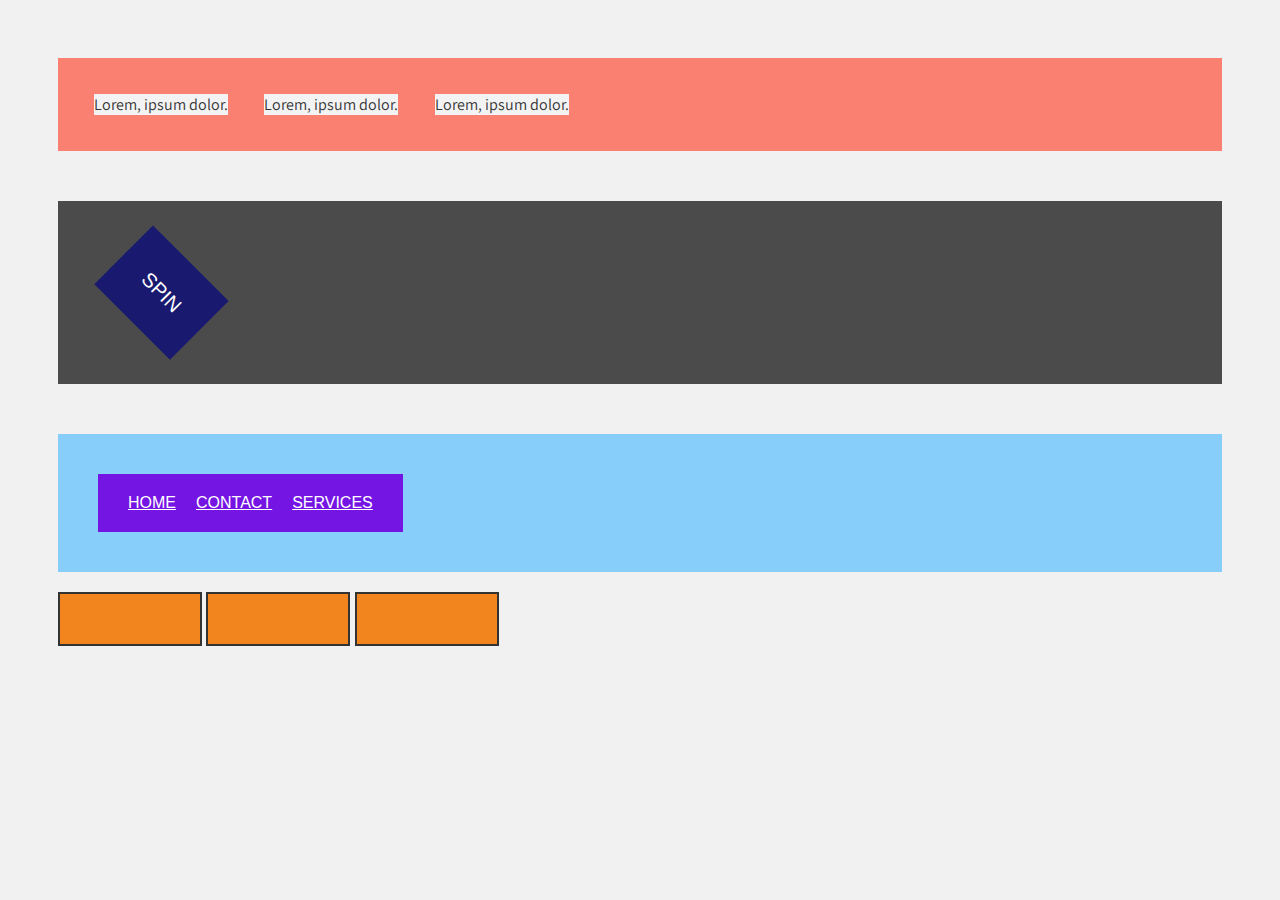
<file: Cours & Exercices/Exercices/Ex d'alignement a completer/index.html>
<!DOCTYPE html>
<html lang="fr">
  <head>
    <meta charset="UTF-8" />
    <meta http-equiv="X-UA-Compatible" content="IE=edge" />
    <meta name="viewport" content="width=device-width, initial-scale=1.0" />
    <title>Display time</title>
    <link rel="preconnect" href="https://fonts.googleapis.com">
    <link rel="preconnect" href="https://fonts.gstatic.com" crossorigin>
      <link href="https://fonts.googleapis.com/css2?family=Assistant:wght@300;700&display=swap" rel="stylesheet">
      <link rel="stylesheet" href="style.css" />
    <link rel="stylesheet" href="exercice.css" />
  </head>
  <body>
    <!-- Exercice 1 -->
    <div class="box box1">
      <p>Lorem, ipsum dolor.</p>
      <p>Lorem, ipsum dolor.</p>
      <p>Lorem, ipsum dolor.</p>
    </div>

    <!-- Exercice 2 -->
    <div class="box box2">
      <span>SPIN</span>
    </div>

  
    <!-- Exercice 3 -->
    <div class="box box3">
      <div class="flex-container">
        <a href="#">HOME</a>
        <a href="#">CONTACT</a>
        <a href="#">SERVICES</a>
      </div>
    </div>

    <!-- Exercice 4 -->
    <div class="square s1"></div>
    <div class="square s2"></div>
    <div class="square s3"></div>
  </body>
</html>
</file>
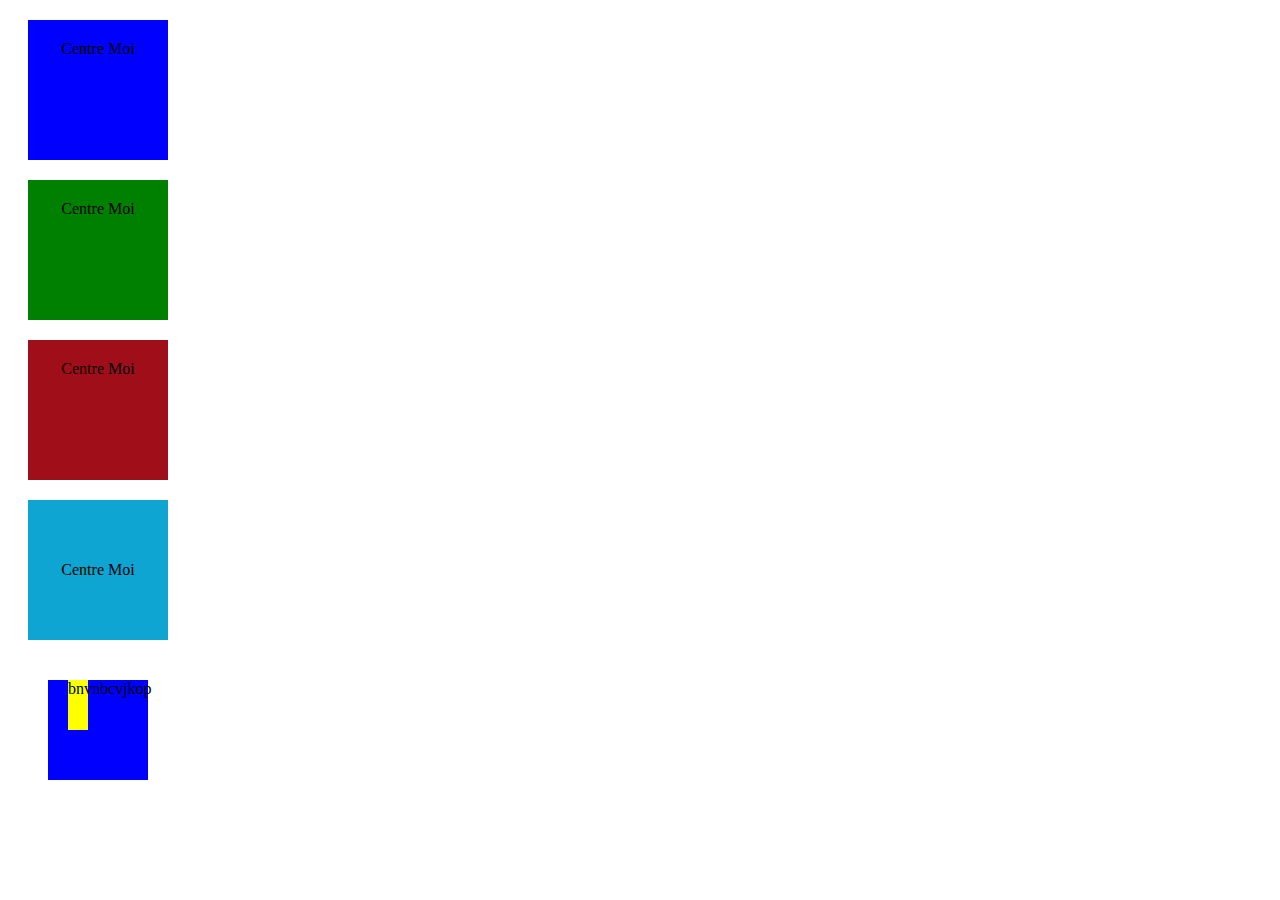
<file: Cours & Exercices/Exercices/Ex des carrer CSS/index.html>
<!DOCTYPE html>
<html lang="fr">
<head>
    <meta charset="UTF-8">
    <meta name="viewport" content="width=device-width, initial-scale=1.0">
    <title>Exercices d'alignement</title>
<link rel="stylesheet" href="style.css">
</head>

<body>
     
    <div class="Carre01">Centre Moi</div>

    <div class="Carre02">Centre Moi</div>

    <div class="Carre03">Centre Moi</div>

    <div class="Carre04">Centre Moi</div>

    <div class="bleu"><div class="jaune">
    <p>bnvnbcvjkop</p>
    </div></div>
    
        

</body>
</html>
</file>
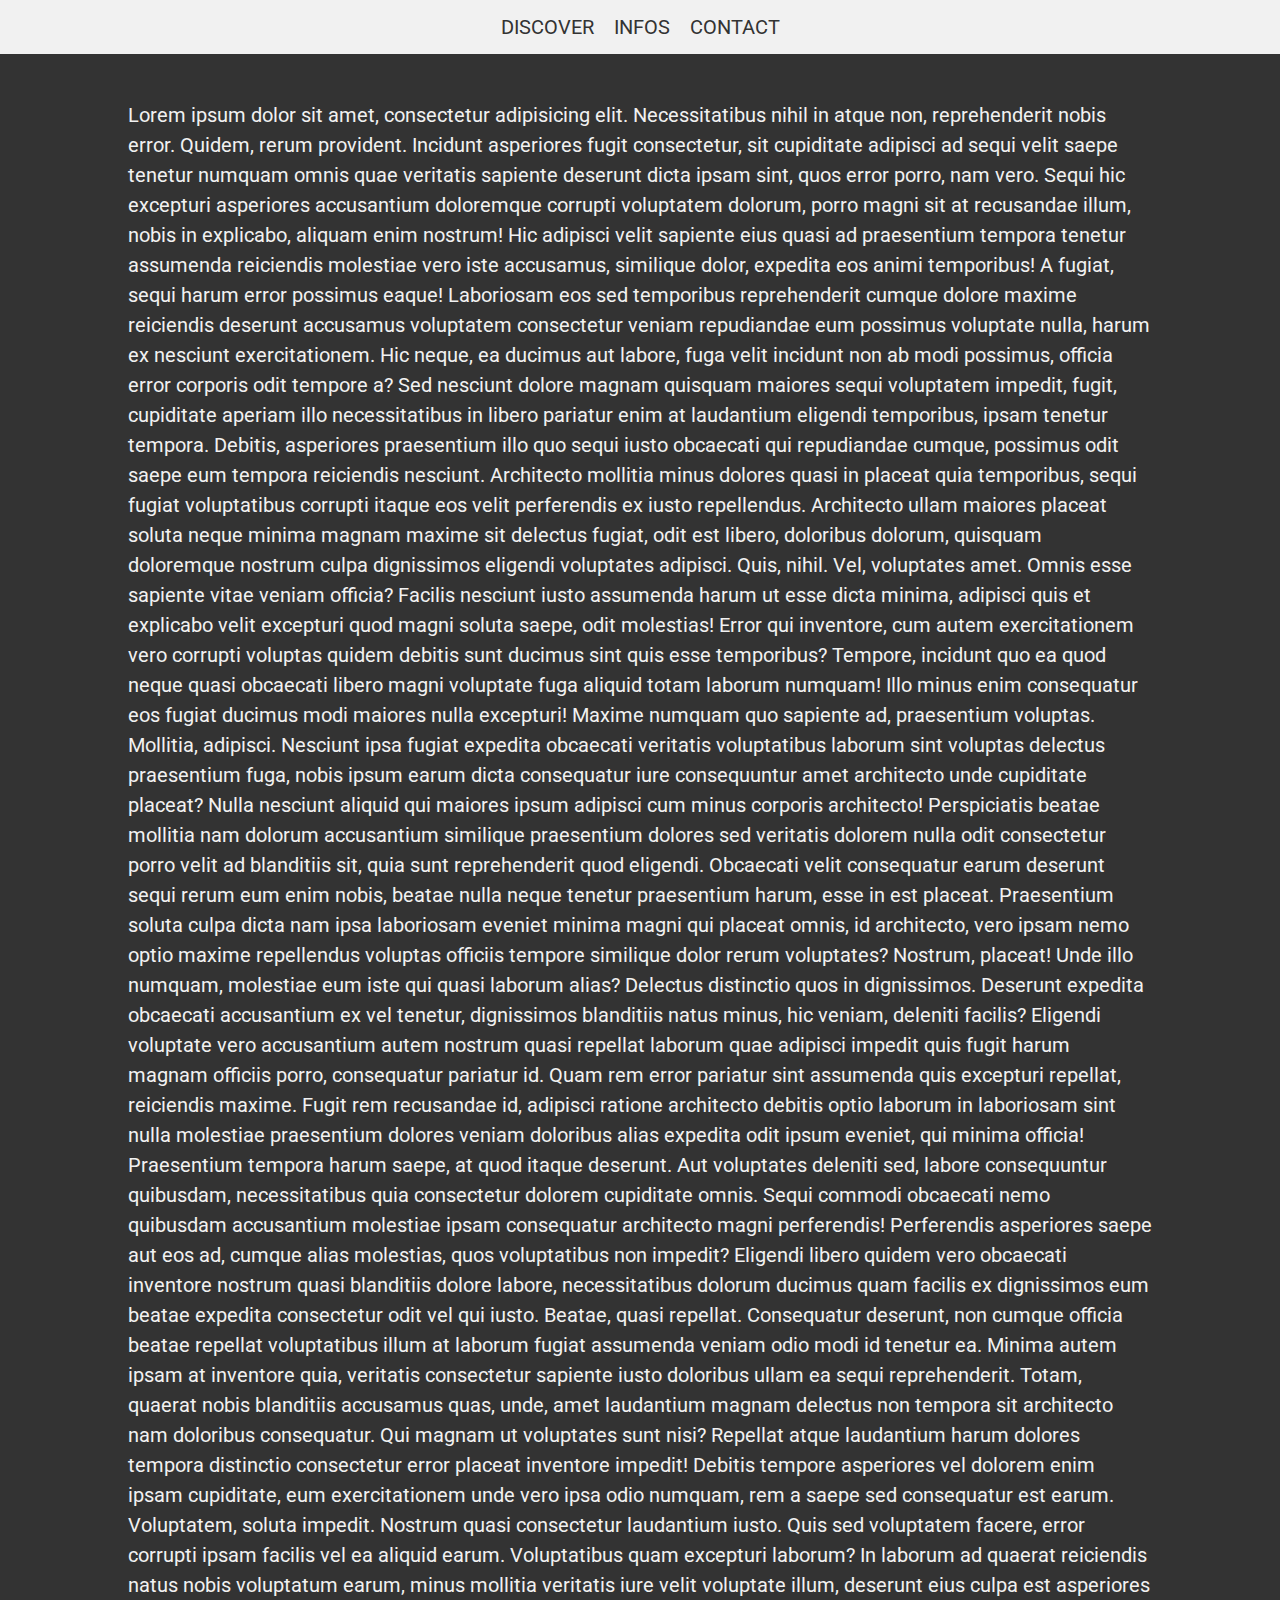
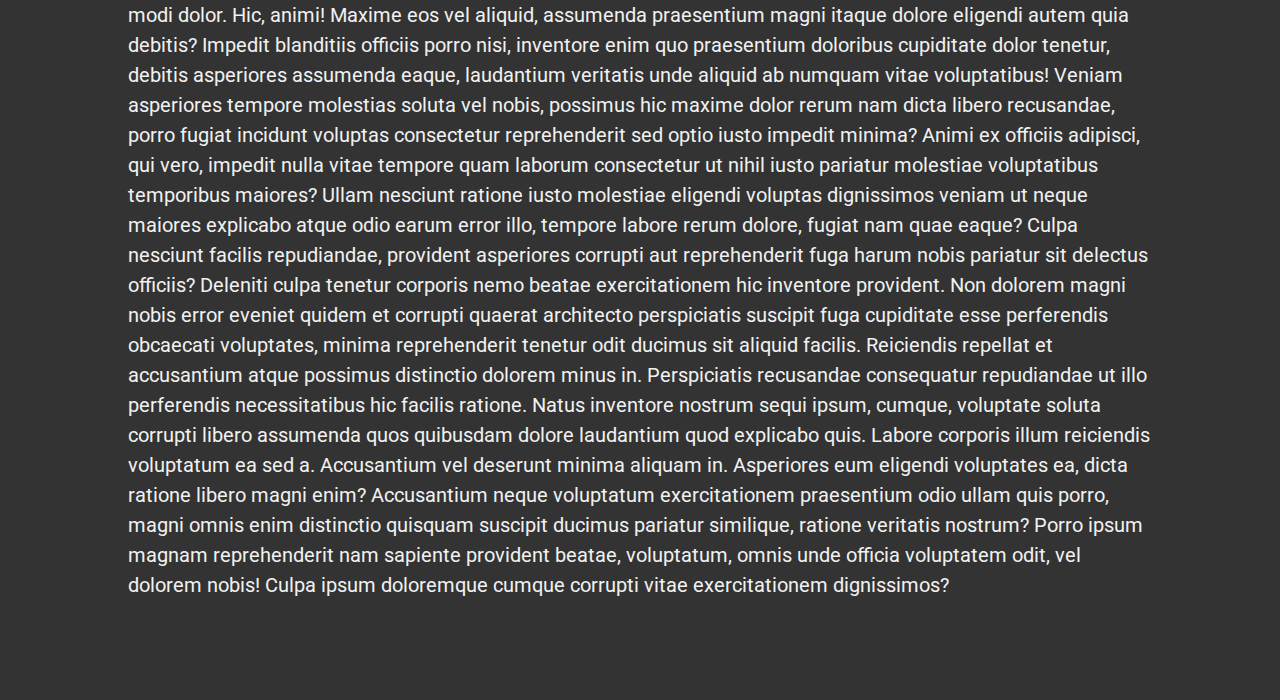
<file: Cours & Exercices/Exercices/Exercices Position/4. Positions/exercice1.html>
<!DOCTYPE html>
<html lang="fr">
  <head>
    <meta charset="UTF-8" />
    <meta http-equiv="X-UA-Compatible" content="IE=edge" />
    <meta name="viewport" content="width=device-width, initial-scale=1.0" />
    <title>En position !</title>
    <link rel="stylesheet" href="style.css" />
    <link rel="stylesheet" href="exercice.css">
    <link rel="preconnect" href="https://fonts.gstatic.com">
    <link href="https://fonts.googleapis.com/css2?family=Montserrat:wght@300;400;500;600;700;800;900&family=Roboto&display=swap" rel="stylesheet">
  </head>
  <body>
      <nav>
      <a href="#">DISCOVER</a>
      <a href="#">INFOS</a>
      <a href="#">CONTACT</a>
    </nav>

    <p class="content">Lorem ipsum dolor sit amet, consectetur adipisicing elit. Necessitatibus nihil in atque non, reprehenderit nobis error. Quidem, rerum provident. Incidunt asperiores fugit consectetur, sit cupiditate adipisci ad sequi velit saepe tenetur numquam omnis quae veritatis sapiente deserunt dicta ipsam sint, quos error porro, nam vero. Sequi hic excepturi asperiores accusantium doloremque corrupti voluptatem dolorum, porro magni sit at recusandae illum, nobis in explicabo, aliquam enim nostrum! Hic adipisci velit sapiente eius quasi ad praesentium tempora tenetur assumenda reiciendis molestiae vero iste accusamus, similique dolor, expedita eos animi temporibus! A fugiat, sequi harum error possimus eaque! Laboriosam eos sed temporibus reprehenderit cumque dolore maxime reiciendis deserunt accusamus voluptatem consectetur veniam repudiandae eum possimus voluptate nulla, harum ex nesciunt exercitationem. Hic neque, ea ducimus aut labore, fuga velit incidunt non ab modi possimus, officia error corporis odit tempore a? Sed nesciunt dolore magnam quisquam maiores sequi voluptatem impedit, fugit, cupiditate aperiam illo necessitatibus in libero pariatur enim at laudantium eligendi temporibus, ipsam tenetur tempora. Debitis, asperiores praesentium illo quo sequi iusto obcaecati qui repudiandae cumque, possimus odit saepe eum tempora reiciendis nesciunt. Architecto mollitia minus dolores quasi in placeat quia temporibus, sequi fugiat voluptatibus corrupti itaque eos velit perferendis ex iusto repellendus. Architecto ullam maiores placeat soluta neque minima magnam maxime sit delectus fugiat, odit est libero, doloribus dolorum, quisquam doloremque nostrum culpa dignissimos eligendi voluptates adipisci. Quis, nihil. Vel, voluptates amet. Omnis esse sapiente vitae veniam officia? Facilis nesciunt iusto assumenda harum ut esse dicta minima, adipisci quis et explicabo velit excepturi quod magni soluta saepe, odit molestias! Error qui inventore, cum autem exercitationem vero corrupti voluptas quidem debitis sunt ducimus sint quis esse temporibus? Tempore, incidunt quo ea quod neque quasi obcaecati libero magni voluptate fuga aliquid totam laborum numquam! Illo minus enim consequatur eos fugiat ducimus modi maiores nulla excepturi! Maxime numquam quo sapiente ad, praesentium voluptas. Mollitia, adipisci. Nesciunt ipsa fugiat expedita obcaecati veritatis voluptatibus laborum sint voluptas delectus praesentium fuga, nobis ipsum earum dicta consequatur iure consequuntur amet architecto unde cupiditate placeat? Nulla nesciunt aliquid qui maiores ipsum adipisci cum minus corporis architecto! Perspiciatis beatae mollitia nam dolorum accusantium similique praesentium dolores sed veritatis dolorem nulla odit consectetur porro velit ad blanditiis sit, quia sunt reprehenderit quod eligendi. Obcaecati velit consequatur earum deserunt sequi rerum eum enim nobis, beatae nulla neque tenetur praesentium harum, esse in est placeat. Praesentium soluta culpa dicta nam ipsa laboriosam eveniet minima magni qui placeat omnis, id architecto, vero ipsam nemo optio maxime repellendus voluptas officiis tempore similique dolor rerum voluptates? Nostrum, placeat! Unde illo numquam, molestiae eum iste qui quasi laborum alias? Delectus distinctio quos in dignissimos. Deserunt expedita obcaecati accusantium ex vel tenetur, dignissimos blanditiis natus minus, hic veniam, deleniti facilis? Eligendi voluptate vero accusantium autem nostrum quasi repellat laborum quae adipisci impedit quis fugit harum magnam officiis porro, consequatur pariatur id. Quam rem error pariatur sint assumenda quis excepturi repellat, reiciendis maxime. Fugit rem recusandae id, adipisci ratione architecto debitis optio laborum in laboriosam sint nulla molestiae praesentium dolores veniam doloribus alias expedita odit ipsum eveniet, qui minima officia! Praesentium tempora harum saepe, at quod itaque deserunt. Aut voluptates deleniti sed, labore consequuntur quibusdam, necessitatibus quia consectetur dolorem cupiditate omnis. Sequi commodi obcaecati nemo quibusdam accusantium molestiae ipsam consequatur architecto magni perferendis! Perferendis asperiores saepe aut eos ad, cumque alias molestias, quos voluptatibus non impedit? Eligendi libero quidem vero obcaecati inventore nostrum quasi blanditiis dolore labore, necessitatibus dolorum ducimus quam facilis ex dignissimos eum beatae expedita consectetur odit vel qui iusto. Beatae, quasi repellat. Consequatur deserunt, non cumque officia beatae repellat voluptatibus illum at laborum fugiat assumenda veniam odio modi id tenetur ea. Minima autem ipsam at inventore quia, veritatis consectetur sapiente iusto doloribus ullam ea sequi reprehenderit. Totam, quaerat nobis blanditiis accusamus quas, unde, amet laudantium magnam delectus non tempora sit architecto nam doloribus consequatur. Qui magnam ut voluptates sunt nisi? Repellat atque laudantium harum dolores tempora distinctio consectetur error placeat inventore impedit! Debitis tempore asperiores vel dolorem enim ipsam cupiditate, eum exercitationem unde vero ipsa odio numquam, rem a saepe sed consequatur est earum. Voluptatem, soluta impedit. Nostrum quasi consectetur laudantium iusto. Quis sed voluptatem facere, error corrupti ipsam facilis vel ea aliquid earum. Voluptatibus quam excepturi laborum? In laborum ad quaerat reiciendis natus nobis voluptatum earum, minus mollitia veritatis iure velit voluptate illum, deserunt eius culpa est asperiores modi dolor. Hic, animi! Maxime eos vel aliquid, assumenda praesentium magni itaque dolore eligendi autem quia debitis? Impedit blanditiis officiis porro nisi, inventore enim quo praesentium doloribus cupiditate dolor tenetur, debitis asperiores assumenda eaque, laudantium veritatis unde aliquid ab numquam vitae voluptatibus! Veniam asperiores tempore molestias soluta vel nobis, possimus hic maxime dolor rerum nam dicta libero recusandae, porro fugiat incidunt voluptas consectetur reprehenderit sed optio iusto impedit minima? Animi ex officiis adipisci, qui vero, impedit nulla vitae tempore quam laborum consectetur ut nihil iusto pariatur molestiae voluptatibus temporibus maiores? Ullam nesciunt ratione iusto molestiae eligendi voluptas dignissimos veniam ut neque maiores explicabo atque odio earum error illo, tempore labore rerum dolore, fugiat nam quae eaque? Culpa nesciunt facilis repudiandae, provident asperiores corrupti aut reprehenderit fuga harum nobis pariatur sit delectus officiis? Deleniti culpa tenetur corporis nemo beatae exercitationem hic inventore provident. Non dolorem magni nobis error eveniet quidem et corrupti quaerat architecto perspiciatis suscipit fuga cupiditate esse perferendis obcaecati voluptates, minima reprehenderit tenetur odit ducimus sit aliquid facilis. Reiciendis repellat et accusantium atque possimus distinctio dolorem minus in. Perspiciatis recusandae consequatur repudiandae ut illo perferendis necessitatibus hic facilis ratione. Natus inventore nostrum sequi ipsum, cumque, voluptate soluta corrupti libero assumenda quos quibusdam dolore laudantium quod explicabo quis. Labore corporis illum reiciendis voluptatum ea sed a. Accusantium vel deserunt minima aliquam in. Asperiores eum eligendi voluptates ea, dicta ratione libero magni enim? Accusantium neque voluptatum exercitationem praesentium odio ullam quis porro, magni omnis enim distinctio quisquam suscipit ducimus pariatur similique, ratione veritatis nostrum? Porro ipsum magnam reprehenderit nam sapiente provident beatae, voluptatum, omnis unde officia voluptatem odit, vel dolorem nobis! Culpa ipsum doloremque cumque corrupti vitae exercitationem dignissimos?</p>
  </body>
</html>
</file>
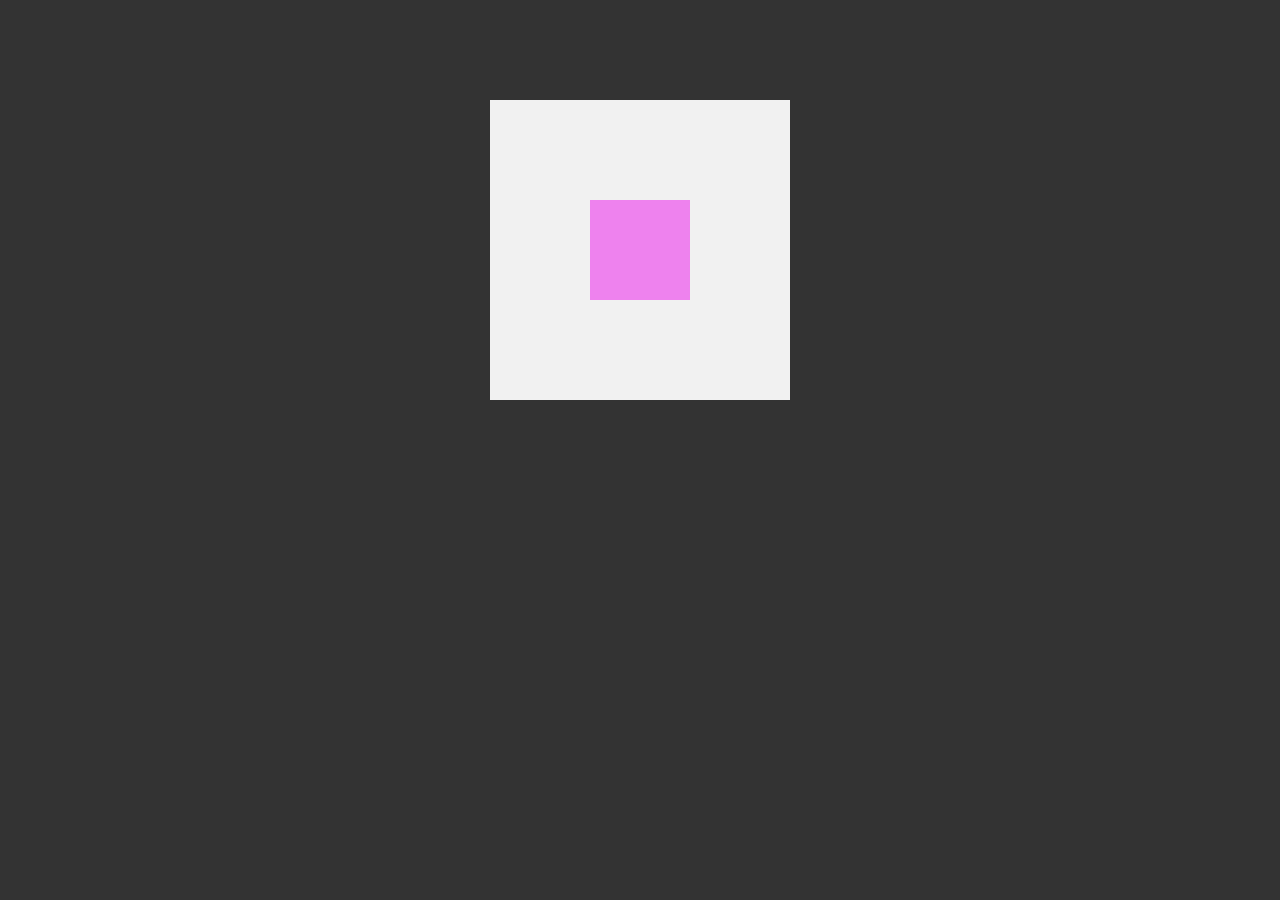
<file: Cours & Exercices/Exercices/Exercices Position/4. Positions/exercice2.html>
<!DOCTYPE html>
<html lang="fr">
  <head>
    <meta charset="UTF-8" />
    <meta http-equiv="X-UA-Compatible" content="IE=edge" />
    <meta name="viewport" content="width=device-width, initial-scale=1.0" />
    <title>En position !</title>
    <link rel="stylesheet" href="style.css" />
    <link rel="stylesheet" href="exercice.css">
    <link rel="preconnect" href="https://fonts.gstatic.com">
    <link href="https://fonts.googleapis.com/css2?family=Montserrat:wght@300;400;500;600;700;800;900&family=Roboto&display=swap" rel="stylesheet">
  </head>
  <body>

    <div class="box">
      <div class="square"></div>
    </div>

  </body>
</html>
</file>
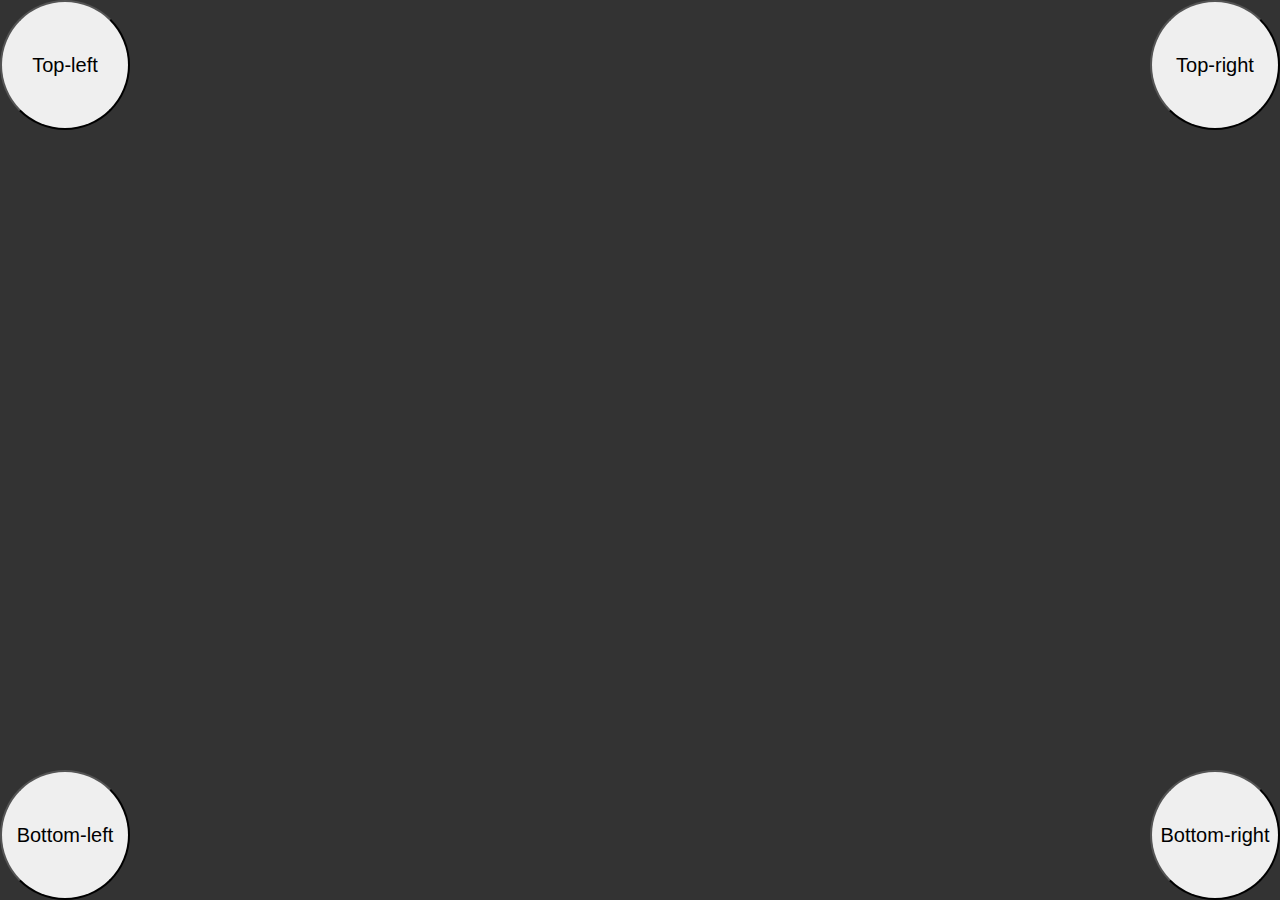
<file: Cours & Exercices/Exercices/Exercices Position/4. Positions/exercice3.html>
<!DOCTYPE html>
<html lang="fr">
  <head>
    <meta charset="UTF-8" />
    <meta http-equiv="X-UA-Compatible" content="IE=edge" />
    <meta name="viewport" content="width=device-width, initial-scale=1.0" />
    <title>En position !</title>
    <link rel="stylesheet" href="style.css" />
    <link rel="stylesheet" href="exercice.css">
    <link rel="preconnect" href="https://fonts.gstatic.com">
    <link href="https://fonts.googleapis.com/css2?family=Montserrat:wght@300;400;500;600;700;800;900&family=Roboto&display=swap" rel="stylesheet">
  </head>
  <body>

    <button class="floating-btn b1">Top-left</button>
    <button class="floating-btn b2">Top-right</button>
    <button class="floating-btn b3">Bottom-left</button>
    <button class="floating-btn b4">Bottom-right</button>

  </body>
</html>
</file>
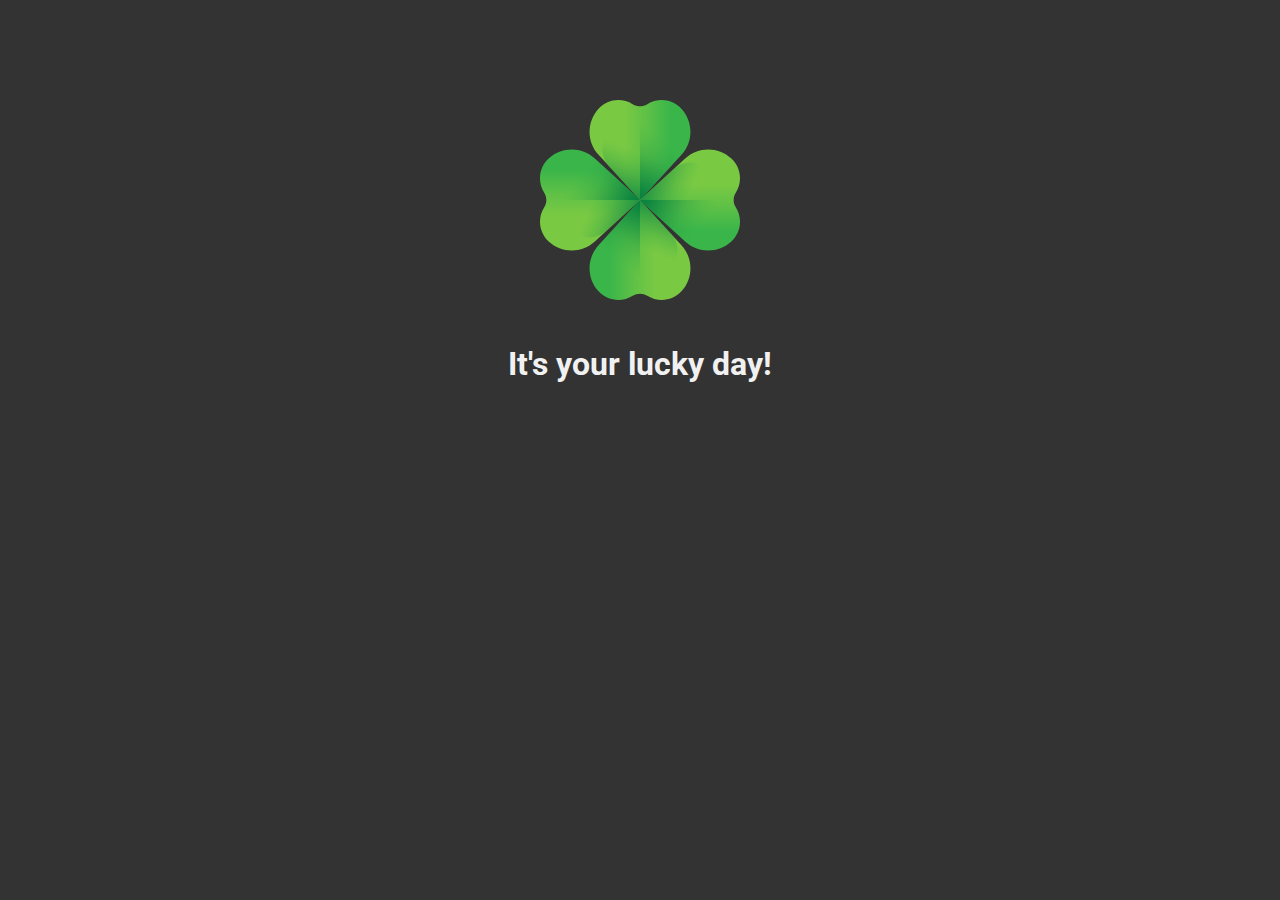
<file: Cours & Exercices/Exercices/Exercices Position/4. Positions/exercice4.html>
<!DOCTYPE html>
<html lang="fr">
  <head>
    <meta charset="UTF-8" />
    <meta http-equiv="X-UA-Compatible" content="IE=edge" />
    <meta name="viewport" content="width=device-width, initial-scale=1.0" />
    <title>En position !</title>
    <link rel="stylesheet" href="style.css" />
    <link rel="stylesheet" href="exercice.css" />
    <link rel="preconnect" href="https://fonts.gstatic.com" />
    <link
      href="https://fonts.googleapis.com/css2?family=Montserrat:wght@300;400;500;600;700;800;900&family=Roboto&display=swap"
      rel="stylesheet"
    />
  </head>
  <body>
    <div class="home">
      <div class="home-content">
        <img src="ressources/clover.svg" alt="" />
        <h1>It's your lucky day!</h1>
      </div>
    </div>
  </body>
</html>
</file>
<file: Cours & Exercices/Exercices/Ex d'alignement a completer/style.css>
*
::before,
::after {
  box-sizing: border-box;
  padding: 0;
  margin: 0;
}
body {
  background: #f1f1f1;
  font-family: Arial, Helvetica, sans-serif;
  padding: 50px;
  color: #333;
}

p{
  font-family: 'Assistant', sans-serif;
}

.rotate {
  transition: rotate 1s;
}

.box1 {
  background: salmon;
  padding: 20px;
}

.box1 p {
  background: rgb(243, 243, 243);
}

.box2 {
  margin-top: 50px;
  padding: 50px;
  background: rgb(75, 75, 75);
}
.box2 span {
  font-size: 20px;
  padding: 30px;
  transform: rotate(90deg);
  background: midnightblue;
  color: #fff;
}

.box3 {
  margin-top: 50px;
  background: lightskyblue;
  padding: 40px;
}

.flex-container {
  padding: 20px;
  background: rgb(117, 21, 228);
}
.flex-container a {
  color: #fff;
  margin: 0 10px;
}


.square {
    width: 140px;
    height: 50px;
    cursor: pointer;
    text-align: center;
    line-height: 50px;
    font-size: 18px;
    background: rgb(243, 133, 31);
    border: 2px solid #333;
    margin: 20px 0;
}
</file>
<file: Cours & Exercices/Exercices/Ex d'alignement a completer/exercice.css>
/* Exercice #1 */
/* Mettez le bon display aux <p> enfants de .box1 afin qu'ils se mettent en ligne. */

.box1 p {
    display: inline flex;
    margin: 1em
}

/* Exercice #2 */ 
/* Donnez le bon display au <span> de .box2 afin qu'il puisse effectuer une rotation de 45deg sans prendre toute la largeur de son parent. */

.box2 span {
    display:inline flex;
    transform:rotate(45deg);
    /* Pourquoi ça ne fonctionne pas? */

}


/* Exercice #3 */
/* Utilisez flexbox avec la div ".flex-container", mais le container doit seulement prendre la largeur du contenu qu'il contient. */

.flex-container {
    display:inline flex;
}


/* Exercice #4 */
/* Alignez les trois divs oranges tout en gardant la possiblité de mettre une width et une height. */

.square {
    display: inline flex;
 
}
</file>
<file: Cours & Exercices/Exercices/Ex des carrer CSS/style.css>
.Carre01 {
    height: 100px;
    width: 100px;
    margin: 20px;
    padding: 20px;
    background-color: blue;
    text-align: center;
  }

  .Carre02 {
    height: 100px;
    width: 100px;
    margin: 20px;
    padding: 20px;
    background-color: green;
    text-align: center;
}

.Carre03 {
    height: 100px;
    width: 100px;
    margin: 20px;
    padding: 20px;
    background-color: rgb(160, 14, 26);
    text-align: center;
  }

.Carre04 {
    height: 100px;
    width: 100px;
    margin: 20px;
    display: flex;
    padding: 20px;
    background-color: rgb(15, 165, 211);
    text-align: center;
    justify-content: center;
    align-items: center;
    }

.bleu {
    height: 100px;
    width: 100px;
    margin: 40px;
    background-color: blue;
    }

.jaune {
    height: 50px;
    width: 20px;
    margin: 20px;
    background-color: yellow;
  }
</file>
<file: Cours & Exercices/Exercices/Exercices Position/4. Positions/style.css>
*,
::before,
::after {
  box-sizing: border-box;
  margin: 0;
  padding: 0;
}
body {
  background: #333;
  font-family: roboto, sans-serif;
}

/* Ex1 */
nav a {
  color: #333;
  font-size: 20px;
  text-decoration: none;
  margin: 0 10px;
}

.content {
  font-size: 20px;
  padding: 100px 10vw;
  color: #f1f1f1;
  line-height: 1.5;
}


/* Ex2 */

.box {
  max-width: 300px;
  min-height: 300px;
  background: #f1f1f1;
  margin: 100px auto 0;
}

.square {
  background: violet;
  width: 100px;
  height: 100px;
  top: 50%;
  left: 50%;
  transform: translate(-50%, -50%)
}

/* ex3 */

.floating-btn {
  width: 130px;
  height: 130px;
  border-radius: 50%;
  font-size: 20px;
}

/* ex4 */

.home {
  height: 100vh;
}
.home-content {
  max-width: 600px;
  margin: 0 auto;
}
.home-content  img {
  display: block;
  margin: 0 auto;
  width: 200px;
}
.home-content h1 {
  text-align: center;
  color: #f1f1f1;
  margin-top: 45px;
}
</file>
<file: Cours & Exercices/Exercices/Exercices Position/4. Positions/exercice.css>
/* Exercice 1 */
/* Ouvrez "exercice1.html" sur un navigateur puis 
changez la position de la nav afin qu'elle suive l'écran au scroll */

nav {
  width: 100%;
  background: #f1f1f1;
  display: flex;
  justify-content: center;
  padding: 15px 0;

  position: fixed;
  /* position ?  */
}

/* Exercice 2 */
/* Ouvrez "exercice2.html" puis trouvez comment parfaitement centrer la div ".square" dans ".box". (sur X et Y). */

.box {
  position: relative;
}

.square {
  background: violet;
  position: absolute;
}


/* Exercice 3 */
/* Vous devez placer ce qu'on appelle des "boutons flottants".
C'est à dire des boutons qui vont flotter à un point donné, qui vont tout le temps rester à un seul endroit.
Placez donc ces quatres boutons en fonction du texte qu'ils contiennent.
Utilisez un décalage de "15px" à chaque fois, pour qu'ils ne soient pas collés aux bords.
*/

.floating-btn {

}
.b1 {
  position: absolute;
  top: 0px; left:0px;
}

.b2 {
  position: absolute;
  top: 0px; right: 0px;
}

.b3 {
  position: absolute;
  bottom: 0px; left: 0px;
}
.b4 {
  position: absolute;
  bottom: 0px; right: 0px;
}

/* Exercice 4 */
/* Essayez de décaler la div ".home-content" de 100px depuis le top tout en restant dans le flux du document. */

.home-content {
  position: absolute;
  top: 100px; bottom: 100px;
  right: 100px; left: 100px;
}
</file>
